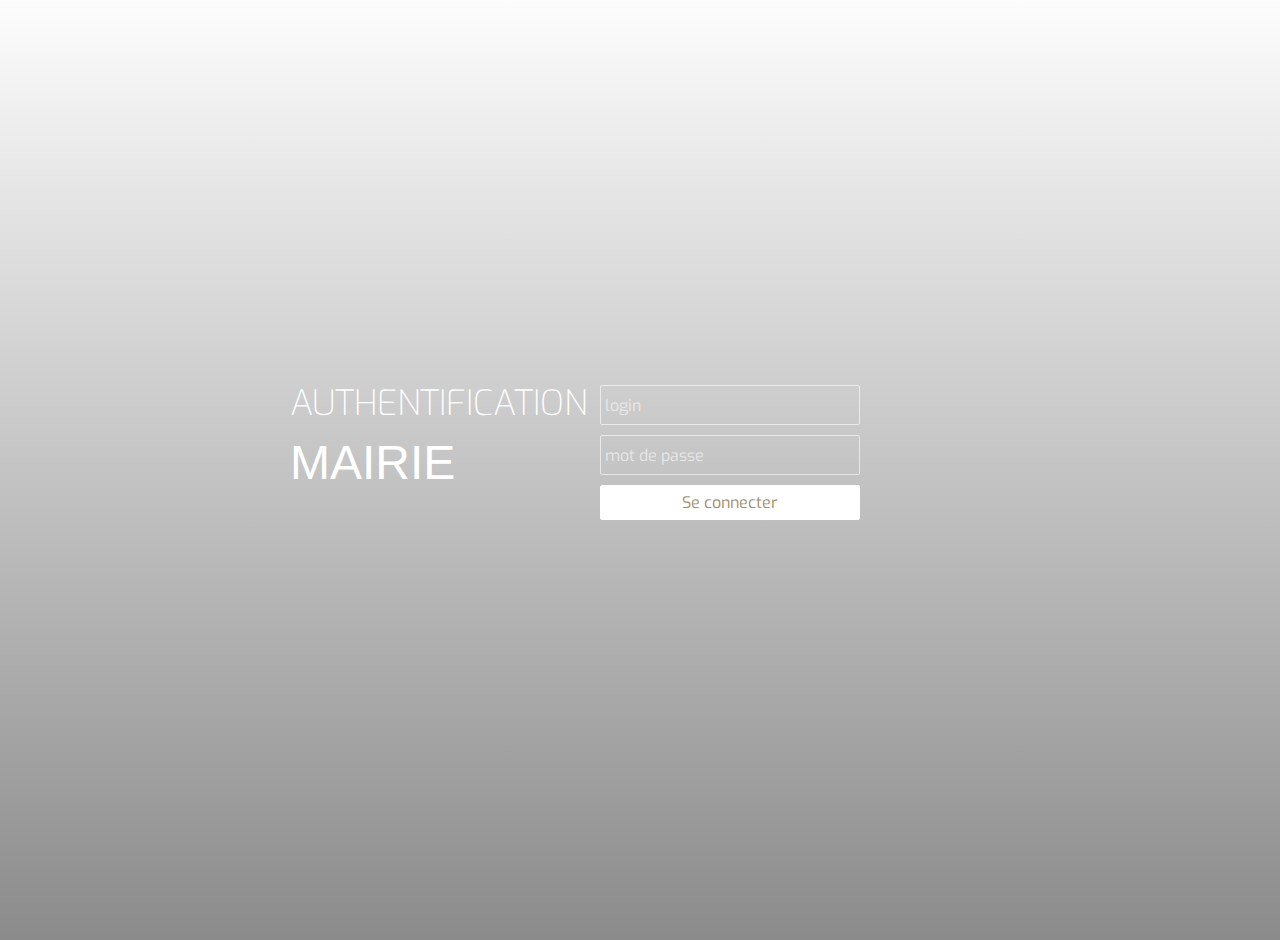
<file: index.html>
<!DOCTYPE html>
<html>

<head>

    <meta charset="UTF-8">

    <title>CodePen - Random Login Form</title>
    <link href="ressource/style.css" rel="stylesheet">
    <style>
        @import url(http://fonts.googleapis.com/css?family=Exo:100,200,400);
        @import url(http://fonts.googleapis.com/css?family=Source+Sans+Pro:700,400,300);
    </style>
</head>

<body>

<div class="body"></div>
<div class="grad"></div>
<div class="header">
    <div>AUTHENTIFICATION</div>
    <br/>
    <span>MAIRIE</span>
</div>
<br>

<form action="form.html" method="post">
    <div class="login">
        <input type="text" placeholder="login" name="user"><br>
        <input type="password" placeholder="mot de passe" name="password"><br>
        <input type="submit" value="Se connecter">
    </div>
</form>

<script src="ressource/prefixfree.min.js"></script>

</body>

</html>
</file>
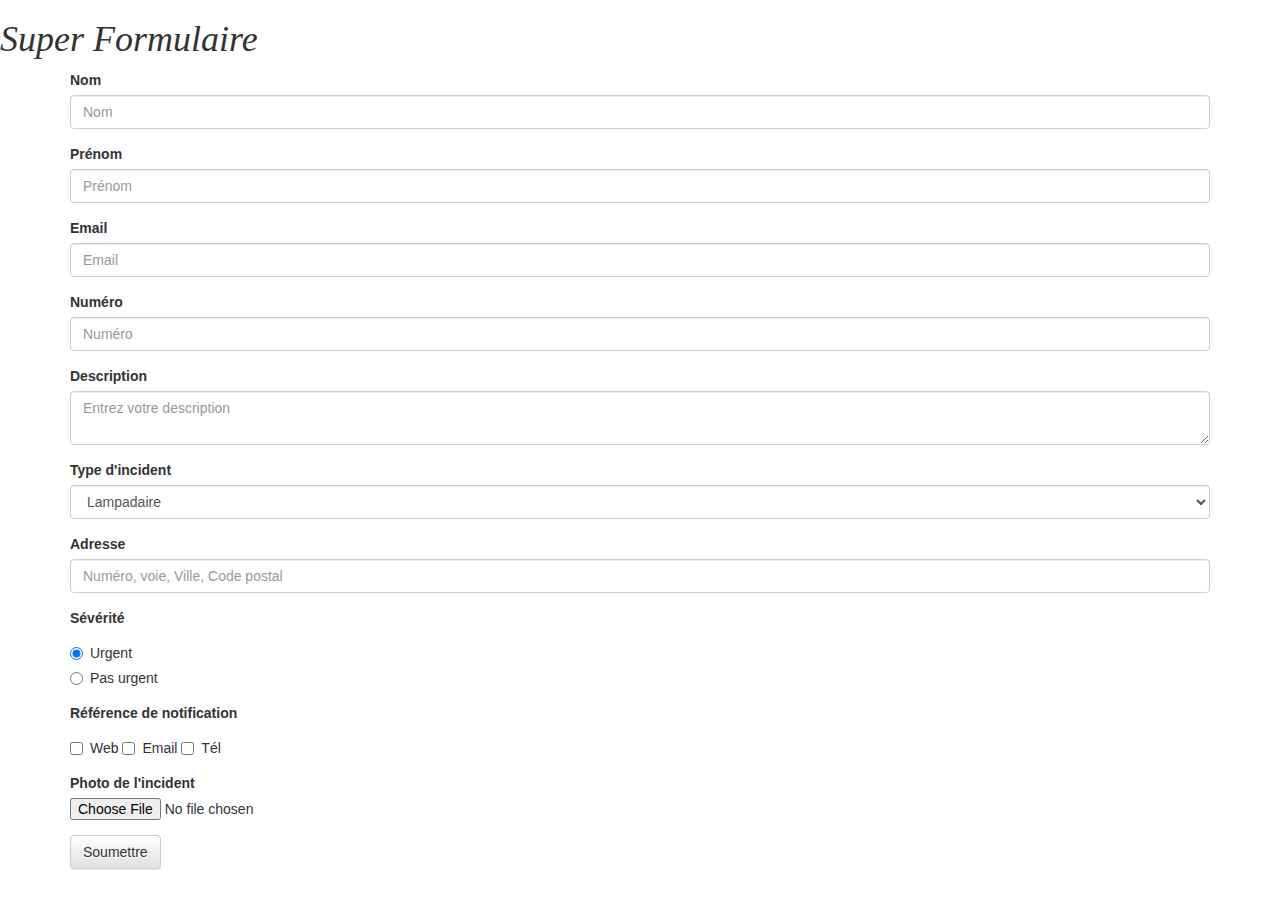
<file: form.html>
<!DOCTYPE html>
<html lang="fr">
<head>
    <meta charset="UTF-8">
    <title>Signalement d'un incident</title>
    <link href="ressource/css/bootstrap.css" rel="stylesheet">
    <link href="ressource/Test.css" rel="stylesheet">
    <link href="ressource/css/bootstrap-theme.css" rel="stylesheet">
</head>
<body>
<h1 id="headerTitle">Super Formulaire</h1>
<!-- test.php -->
<form name="formulaire" class="container" Action="Form-Processing.php" METHOD="POST" enctype="multipart/form-data" onsubmit="return validerFormulaire(this.form)">  <!-- -->

    <div>
        <div class="form-group">
            <label for="nomInput">Nom</label>
            <input type="text" class="form-control form-horizontal" id="nomInput" name="nom" placeholder="Nom" data-toggle="tooltip" data-placement="right" title="Tooltip on right">
        </div>
        <div class="form-group">
            <label for="prenomInput">Prénom</label>
            <input type="text" class="form-control form-horizontal" id="prenomInput" name="prenom" placeholder="Prénom" data-toggle="tooltip" data-placement="right" title="Tooltip on right" oninput="checkNull(this)">
        </div>
        <div class="form-group">
            <label for="emailInput">Email</label>
            <input type="email" class="form-control" id="emailInput" name="email" placeholder="Email">
        </div>

        <div class="form-group">
            <label for="numeroInput">Numéro</label>
            <input type="tel" class="form-control" id="numeroInput" name="numero" placeholder="Numéro">
        </div>

    </div>

    <div id="section2">

        <div class="form-group">
            <label for="nomInput">Description</label>
            <textarea type="text" class="form-control form-horizontal" id="descriptionInput"
                   placeholder="Entrez votre description" name="description"></textarea>
        </div>

        <div class="form-group">
            <label for="typeInput">Type d'incident</label>
            <select class="form-control" id="typeInput" name="typeIncident">
                <option>Lampadaire</option>
                <option>Crotte de chien</option>
                <option>Menace terroriste</option>
                <option>Bonnasse dans les parages</option>
                <option>Ca sent le shit</option>
            </select>
        </div>

        <div class="form-group">
            <label for="adresseInput">Adresse</label>
            <input type="text" class="form-control form-horizontal" id="adresseInput"
                   placeholder="Numéro, voie, Ville, Code postal" name="adresse">
        </div>
        <div class="form-group">
            <label for="severiteInput">Sévérité</label>

            <div class="radio" id="severiteInput">
                <label>
                    <input type="radio" name="optionsRadios"  value="Urgent" checked>
                    Urgent
                </label>
            </div>
            <div class="radio">
                <label>
                    <input type="radio" name="optionsRadios"  value="Pas urgent">
                    Pas urgent
                </label>
            </div>
        </div>

        <div class="form-group">
            <label for="notifReferenceInput">Référence de notification</label>
            <div class="checkbox" id="notifReferenceInput">
                <label>
                    <input type="checkbox" name="check_web"> Web
                </label>

                <label>
                    <input type="checkbox" name="check_email"> Email
                </label>

                <label>
                    <input type="checkbox" name="check_tel"> Tél
                </label>


            </div>
        </div>


    </div>


    <div class="form-group">
        <label for="photoInput">Photo de l'incident</label>
        <input type="file" id="photoInput" name="photo">
    </div>
    <button type="submit" class="btn btn-default form-group">Soumettre</button>
</form>



<script src="ressource/js/bootstrap.min.js"></script>
<script src="ressource/Test.js"></script>
</body>
</html>
</file>
<file: ressource/style.css>
@import url(http://fonts.googleapis.com/css?family=Exo:100,200,400);
@import url(http://fonts.googleapis.com/css?family=Source+Sans+Pro:700,400,300);

body{
	margin: 0;
	padding: 0;
	background: #fff;

	color: #fff;
	font-family: Arial;
	font-size: 12px;
}

.body{
	position: absolute;
	top: -20px;
	left: -20px;
	right: -40px;
	bottom: -40px;
	width: auto;
	height: auto;
	background-image: url(http://ginva.com/wp-content/uploads/2012/07/city-skyline-wallpapers-008.jpg);
	background-size: cover;
	-webkit-filter: blur(5px);
	z-index: 0;
}

.grad{
	position: absolute;
	top: -20px;
	left: -20px;
	right: -40px;
	bottom: -40px;
	width: auto;
	height: auto;
	background: -webkit-gradient(linear, left top, left bottom, color-stop(0%,rgba(0,0,0,0)), color-stop(100%,rgba(0,0,0,0.65))); /* Chrome,Safari4+ */
	z-index: 1;
	opacity: 0.7;
}

.header{
	font-size: 36pt;
	position: absolute;
	top: calc(50% - 70px);
	left: calc(50% - 350px);
	z-index: 2;
}

.header div{
	float: left;
	color: #fff;
	font-family: 'Exo', sans-serif;
	font-size: 35px;
	font-weight: 200;
}

.header div span{
	color: #5379fa !important;
}

.login{
	position: absolute;
	top: calc(50% - 75px);
	left: calc(50% - 50px);
	height: 150px;
	width: 350px;
	padding: 10px;
	z-index: 2;
}

.login input[type=text]{
	width: 250px;
	height: 30px;
	background: transparent;
	border: 1px solid rgba(255,255,255,0.6);
	border-radius: 2px;
	color: #fff;
	font-family: 'Exo', sans-serif;
	font-size: 16px;
	font-weight: 400;
	padding: 4px;
}

.login input[type=password]{
	width: 250px;
	height: 30px;
	background: transparent;
	border: 1px solid rgba(255,255,255,0.6);
	border-radius: 2px;
	color: #fff;
	font-family: 'Exo', sans-serif;
	font-size: 16px;
	font-weight: 400;
	padding: 4px;
	margin-top: 10px;
}

.login input[type=button]{
	width: 260px;
	height: 35px;
	background: #fff;
	border: 1px solid #fff;
	cursor: pointer;
	border-radius: 2px;
	color: #a18d6c;
	font-family: 'Exo', sans-serif;
	font-size: 16px;
	font-weight: 400;
	padding: 6px;
	margin-top: 10px;
}

.login input[type=button]:hover{
	opacity: 0.8;
}

.login input[type=button]:active{
	opacity: 0.6;
}

.login input[type=submit]{
	width: 260px;
	height: 35px;
	background: #fff;
	border: 1px solid #fff;
	cursor: pointer;
	border-radius: 2px;
	color: #a18d6c;
	font-family: 'Exo', sans-serif;
	font-size: 16px;
	font-weight: 400;
	padding: 6px;
	margin-top: 10px;
}

.login input[type=submit]:hover{
	opacity: 0.8;
}

.login input[type=submit]:active{
	opacity: 0.6;
}

.login input[type=text]:focus{
	outline: none;
	border: 1px solid rgba(255,255,255,0.9);
}

.login input[type=password]:focus{
	outline: none;
	border: 1px solid rgba(255,255,255,0.9);
}

.login input[type=button]:focus{
	outline: none;
}

::-webkit-input-placeholder{
   color: rgba(255,255,255,0.6);
}

::-moz-input-placeholder{
   color: rgba(255,255,255,0.6);
}
</file>
<file: ressource/Test.css>
#headerTitle {
    font-size: 36px;
    font-style: italic;
    font-family: "Helvetica Neue";
}
</file>
